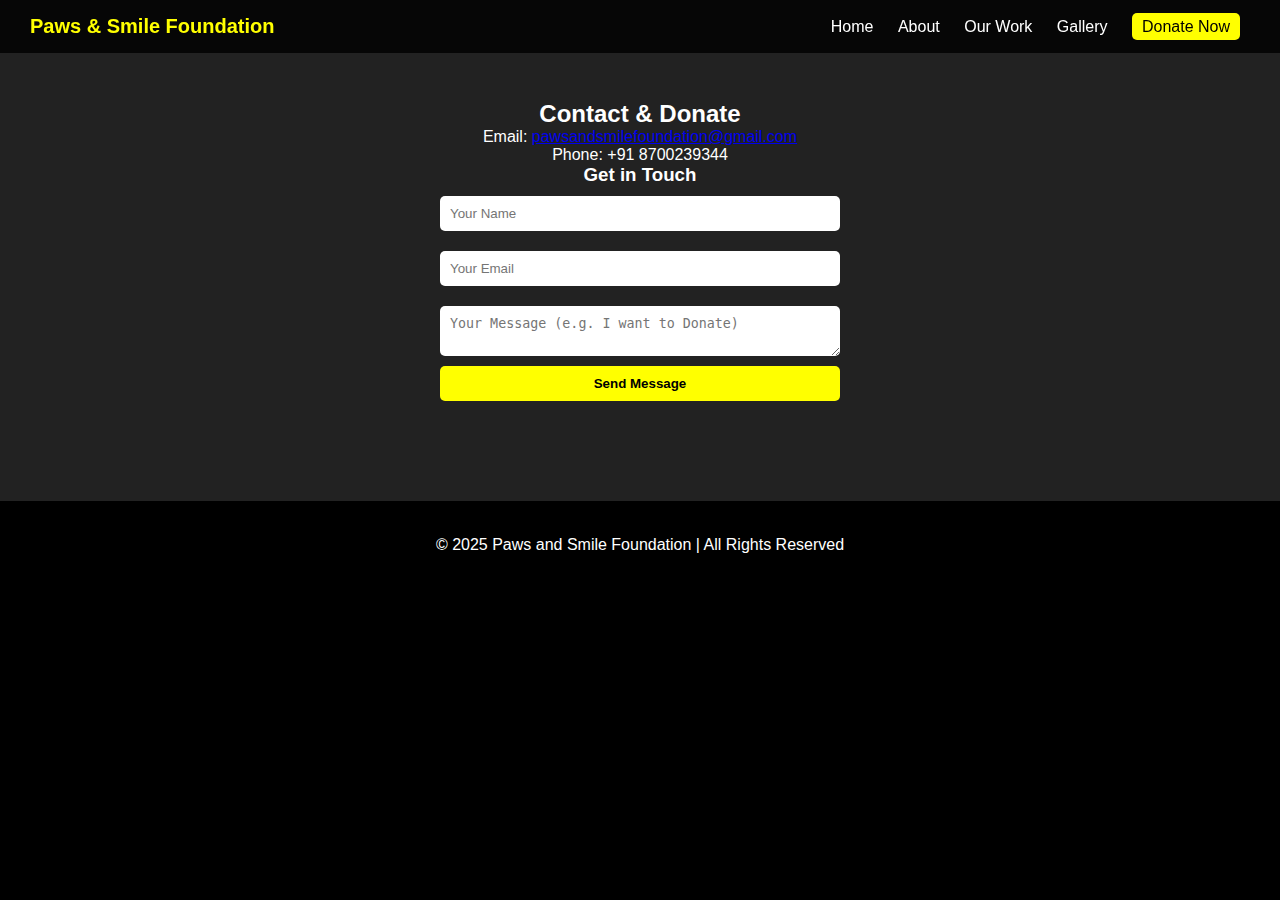
<file: contact.html>
<!DOCTYPE html>
<html lang="en">
<head>
  <meta charset="UTF-8">
  <meta name="viewport" content="width=device-width, initial-scale=1.0">
  <title>Contact Us - Paws and Smile Foundation</title>
  <link rel="stylesheet" href="css/style.css">
  <script src="js/script.js" defer></script>
</head>
<body>
  <header class="navbar">
    <h1>Paws & Smile Foundation</h1>
    <nav>
      <a href="index.html">Home</a>
      <a href="index.html#about">About</a>
      <a href="index.html#work">Our Work</a>
      <a href="index.html#gallery">Gallery</a>
      <a href="contact.html" class="donate-btn">Donate Now</a>
    </nav>
  </header>

  <section class="contact">
    <h2>Contact & Donate</h2>
    <p>Email: <a href="mailto:pawsandsmilefoundation@gmail.com">pawsandsmilefoundation@gmail.com</a></p>
    <p>Phone: +91 8700239344</p>

    <h3>Get in Touch</h3>
    <form onsubmit="return showThankYou(event)">
      <input type="text" placeholder="Your Name" required>
      <input type="email" placeholder="Your Email" required>
      <textarea placeholder="Your Message (e.g. I want to Donate)" required></textarea>
      <button type="submit">Send Message</button>
    </form>
  </section>

  <footer>
    <p>© 2025 Paws and Smile Foundation | All Rights Reserved</p>
  </footer>
</body>
</html>
</file>
<file: css/style.css>
* {
  margin: 0;
  padding: 0;
  box-sizing: border-box;
}
body {
  font-family: Arial, sans-serif;
  color: #fff;
  background: #000;
}
.navbar {
  position: fixed;
  top: 0;
  width: 100%;
  background: rgba(0,0,0,0.8);
  display: flex;
  justify-content: space-between;
  align-items: center;
  padding: 15px 30px;
  z-index: 1000;
}
.navbar h1 {
  font-size: 20px;
  color: yellow;
}
.navbar nav a {
  margin: 0 10px;
  color: #fff;
  text-decoration: none;
}
.donate-btn {
  background: yellow;
  color: black !important;
  padding: 5px 10px;
  border-radius: 5px;
}
.hero, .content {
  min-height: 100vh;
  background-size: cover;
  background-position: center;
  display: flex;
  align-items: center;
  justify-content: center;
  text-align: center;
}
.overlay {
  background: rgba(0,0,0,0.6);
  padding: 40px;
  border-radius: 10px;
}
.gallery {
  padding: 80px 20px;
  text-align: center;
  background: #111;
}
.gallery-grid {
  display: grid;
  grid-template-columns: repeat(auto-fit, minmax(250px, 1fr));
  gap: 15px;
  margin-top: 20px;
}
.gallery-grid img {
  width: 100%;
  border-radius: 10px;
}
.contact {
  padding: 100px 20px;
  background: #222;
  text-align: center;
}
form {
  display: flex;
  flex-direction: column;
  max-width: 400px;
  margin: auto;
}
form input, form textarea {
  margin: 10px 0;
  padding: 10px;
  border: none;
  border-radius: 5px;
}
form button {
  background: yellow;
  color: black;
  border: none;
  padding: 10px;
  cursor: pointer;
  border-radius: 5px;
  font-weight: bold;
}
footer {
  background: rgba(0,0,0,0.9);
  text-align: center;
  padding: 15px;
  margin-top: 20px;
}
</file>
